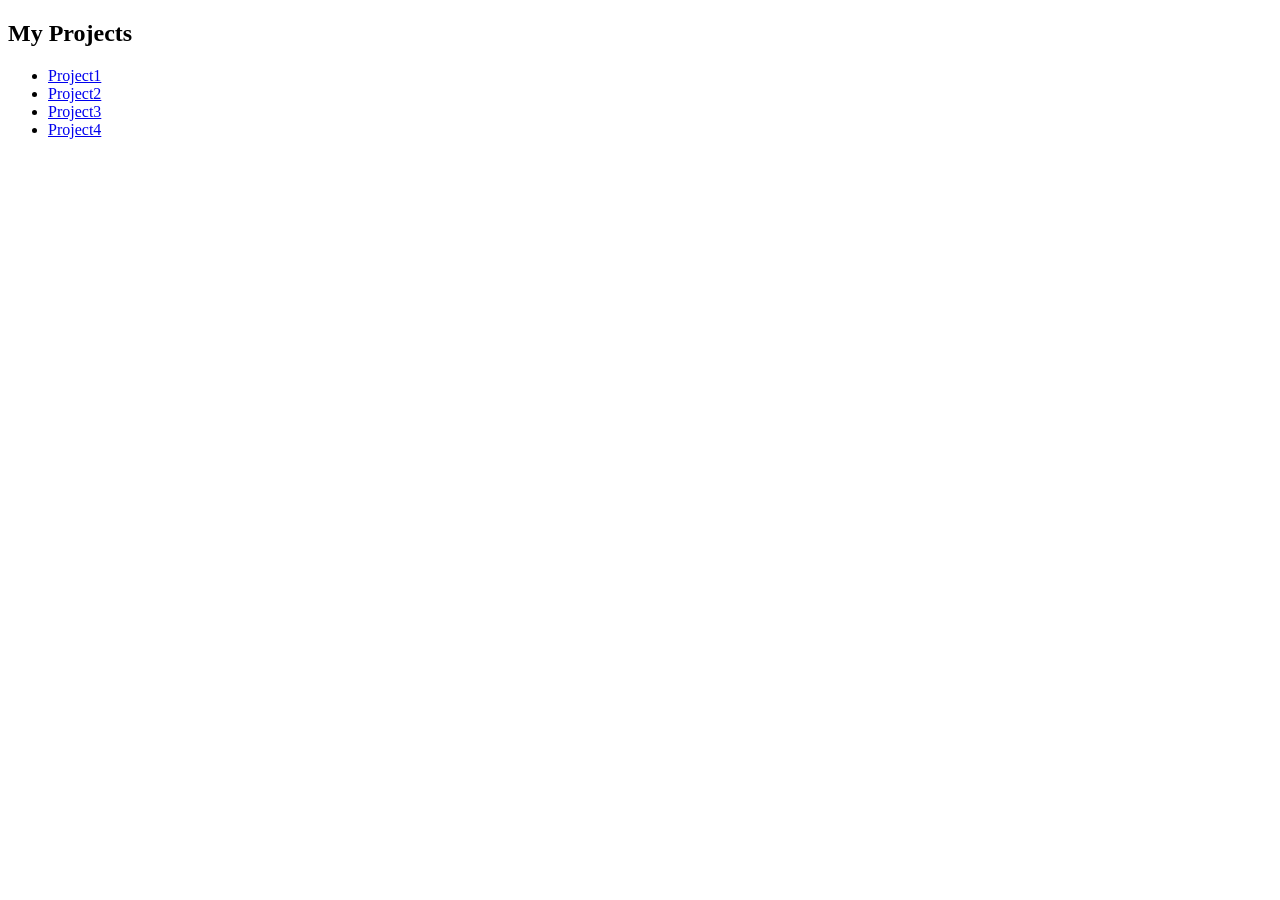
<file: index.html>
<!DOCTYPE html>
<html lang="en">
<head>
  <meta charset="UTF-8">
  <meta name="viewport" content="width=device-width, initial-scale=1.0">
  <title>Albert Calangi</title>
</head>
<body>
  <section>
    <h1>My Projects</h1>
    <ul>
      <li><a href="project 1/index.html">Project1</a></li>
      <li><a href="project 2/index.html">Project2</a></li>
      <li><a href="project 3/index.html">Project3</a></li>
      <li><a href="project 4/index.html">Project4</a></li>
    </ul>
  </section>
</body>
</html>
</file>
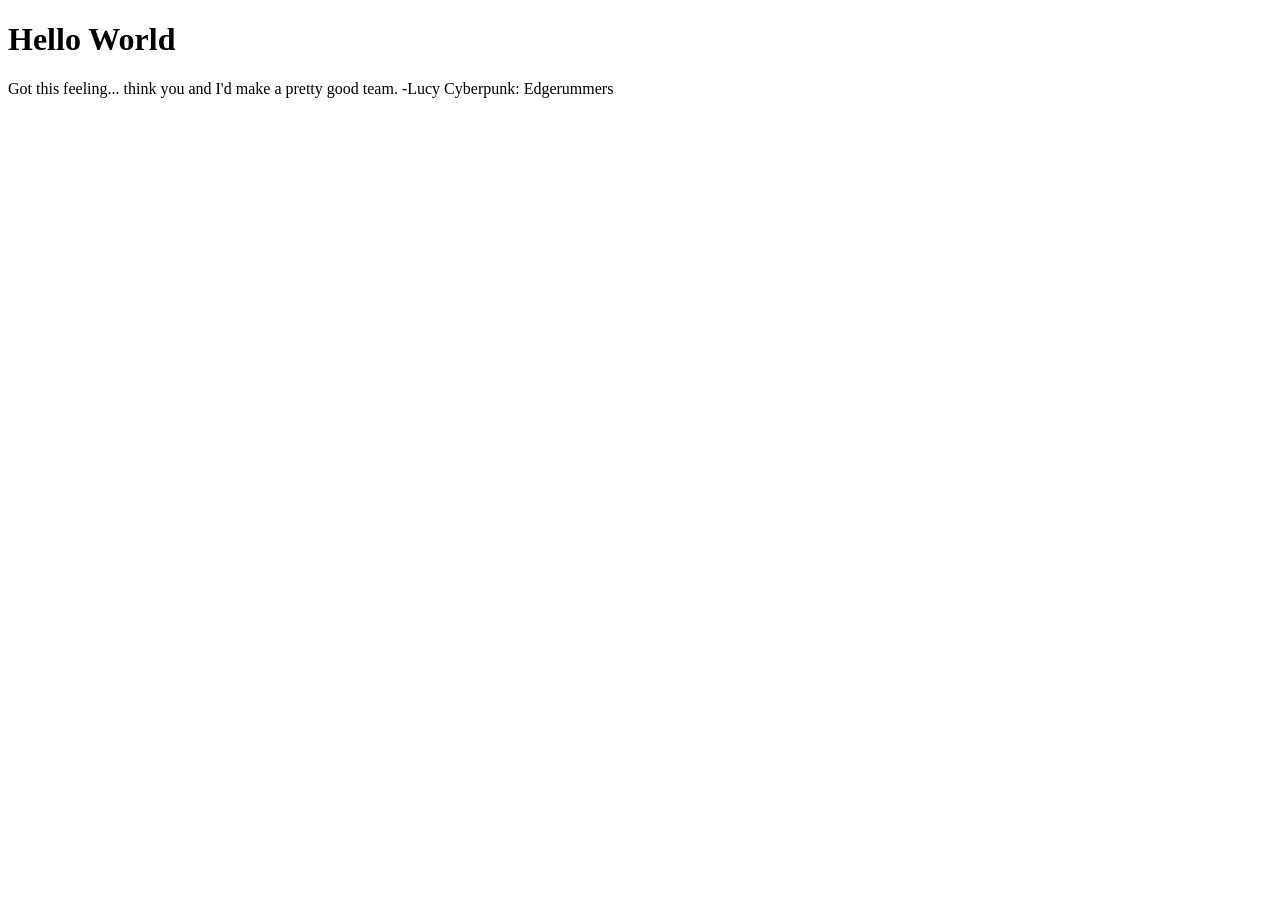
<file: project 1/index.html>
<!DOCTYPE html>
<html lang="en">
<head>
  <meta charset="UTF-8"> 
  <title>Home - Albert Calangi</title>
  <meta name="ad.size" content="width=300,height=250">
<script type="text/javascript">
var clickTag = "https://cmst385-umgc-acalangi1.azurewebsites.net/"; </script>
</head>
</head>
<body>
  <h1>Hello World</h1>
  <p> Got this feeling... think you and I'd make a pretty good team. -Lucy Cyberpunk: Edgerummers </p>
</body>
</html>
</file>
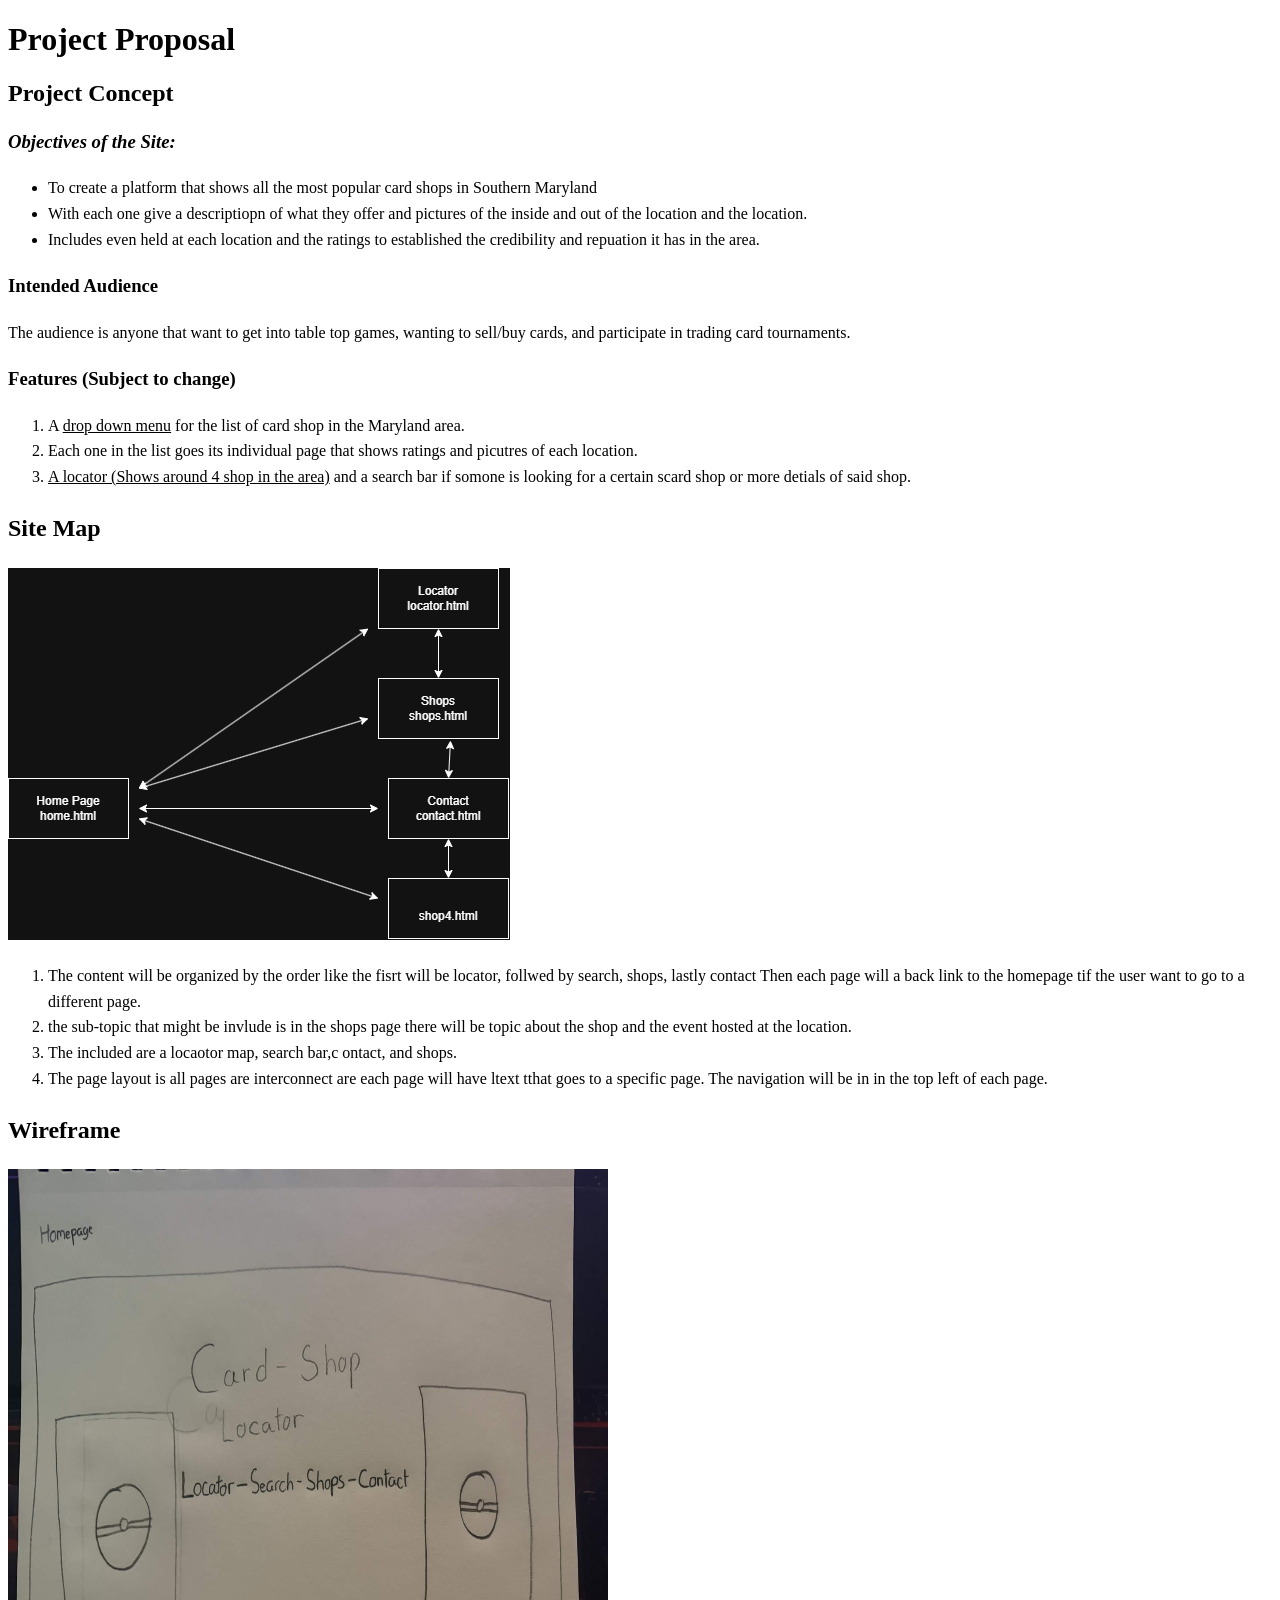
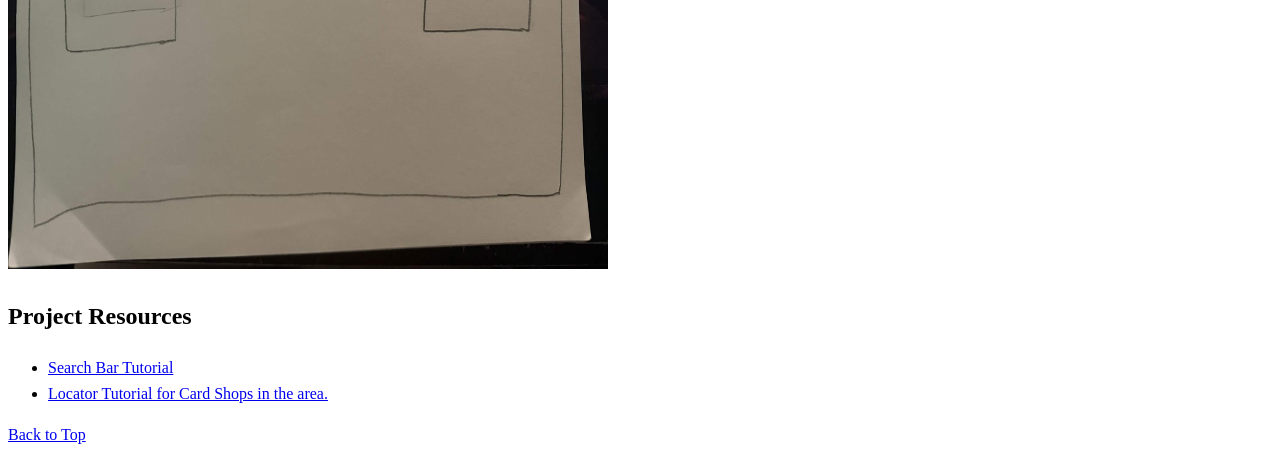
<file: project 2/index.html>
<!DOCTYPE html>
<html>
<head>
<style>
div.a {
	line-height: 1.6;
    }
</style>
<title>Page Title</title>
<head>
  <meta charset="UTF-8"> 
  <title>Project Proposal - Albert Calangi</title>
  <meta name="ad.size" content="width=300,height=250">
<script type="text/javascript">
var clickTag = "https://cmst385-umgc-acalangi1.azurewebsites.net/"; </script>
</head>
</head>
<body>
<h1 id="top-header">Project Proposal</h1>
<h2> Project Concept</h2>
<div class="a">
	<h3> <em>Objectives of the Site:</em> </h3>
    <ul>
    	<li>To create a platform that shows all the most popular card shops in Southern Maryland</li>
    	<li>With each one give a descriptiopn of what they offer and pictures of the inside and out of the location and the location.</li>
    	<li>Includes even held at each location and the ratings to established the credibility and repuation it has in the area.</li> 
      </ul>
    <h3>Intended Audience </h3>
    <p> The audience is anyone that want to get into table top games, wanting to sell/buy cards, and participate in trading card tournaments.</p>
    <h3>Features <strong> (Subject to change) </strong></h3>
     <ol>
    <li> A <u>drop down menu</u> for the list of card shop in the Maryland area.</li>
    <li> Each one in the list goes its individual page that shows ratings and picutres of each location.</li>
    <li> <u>A locator (Shows around 4 shop in the area)</u> and a search bar if somone is looking for a certain scard shop or more detials of said shop. </li>
    </ol>
<h2> Site Map</h2>
	<img src="images/Wireframe (1).png">
	<ol>
		<li> The content will be organized by the order like the fisrt will be locator, follwed by search, shops, lastly contact Then each page will a back link to the homepage tif the user want to go to a different page. </li>
		<li> the sub-topic that might be invlude is in the shops page there will be topic about the shop and the event hosted at the location. </li>
		<li> The included are a locaotor map, search bar,c ontact, and shops. </li>
		<li> The page layout is all pages are interconnect are each page will have ltext tthat goes to a specific page. The navigation will be in in the top left of each page. </li>
	</ol>
<h2> Wireframe</h2>
	<img src="images/homepage.png" style="width:600px;height:700px;" >
<h2> Project Resources</h2>
<ul>
<li><a href="https://www.youtube.com/watch?v=9hnJsNIBq1g"> Search Bar Tutorial </a></li>

<li><a href="https://www.youtube.com/watch?v=yIkfpkLjEEs"> Locator Tutorial for Card Shops in the area. </a></li>
</ul>

<p><a href="#top-header"> Back to Top </a></p>
</div>
</body>
</html>
</file>
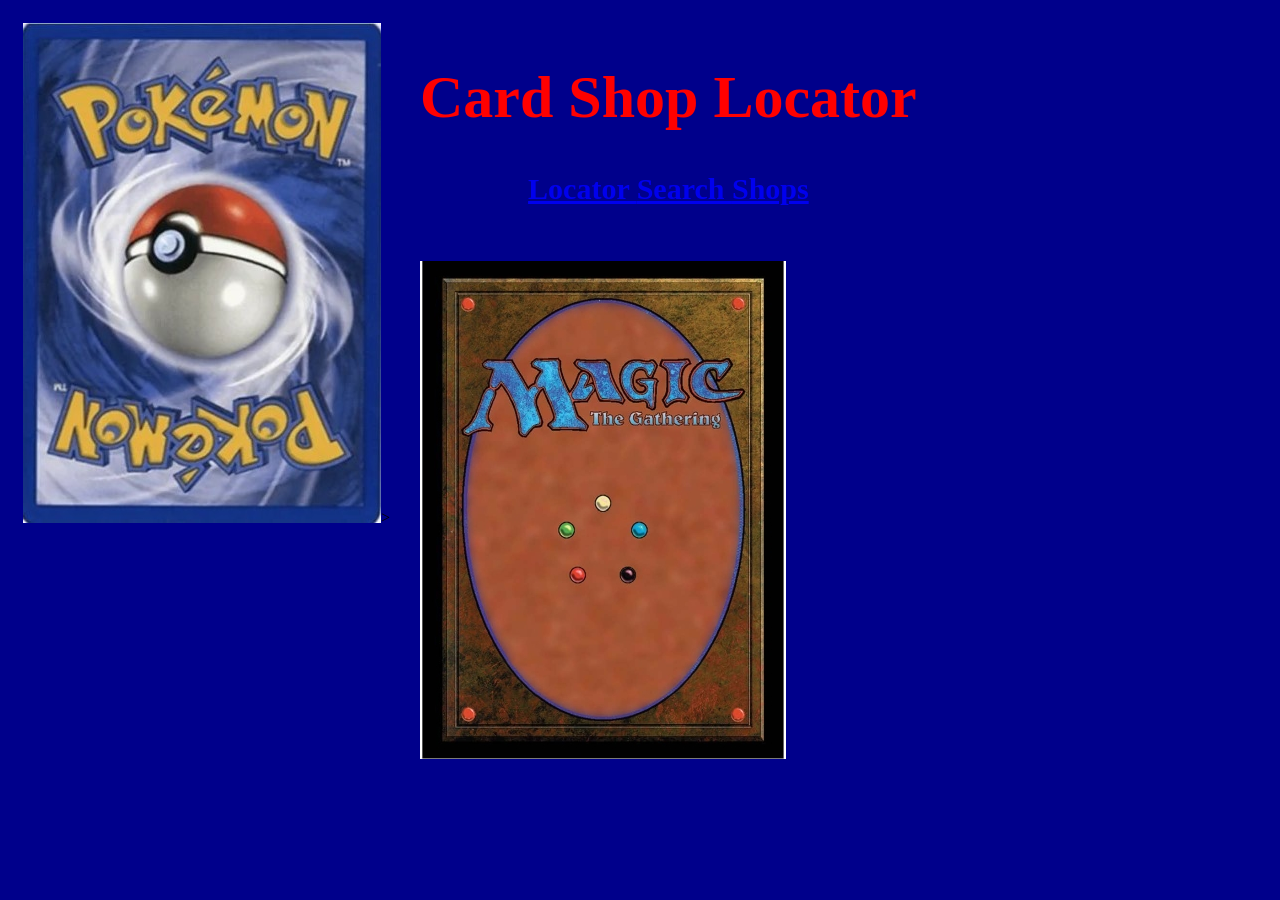
<file: project 4/index.html>
<!DOCTYPE html>
<html>
<head>
  <meta charset="UTF-8">
  <link rel="stylesheet" href="css/styles.css">
  <script type="text/javascript">
var clickTag = "https://cmst385-umgc-acalangi1.azurewebsites.net/"; </script>
</head>
  <body>
    <div class="row">
      <div class="column">
        <img src="images/pokemoncard.jpg" style="height; 80px; width 60px;">>
      </div>
       <div class="column">
    <h1> Card Shop Locator</h1>
    <h2> 
      <a href="locator.html" tenxt-doecoration:none;> Locator </a> 
      <a href="search.html" tenxt-doecoration:none;>  Search </a>
       <a href="shops.html" tenxt-doecoration:none;> Shops  </a>
    </h2>
       </div>
       <div class="column">
          <img src="images/magicthegatheringcard.jpg" style="height; 200px; width 150px;">
       </div>
  </body>
</file>
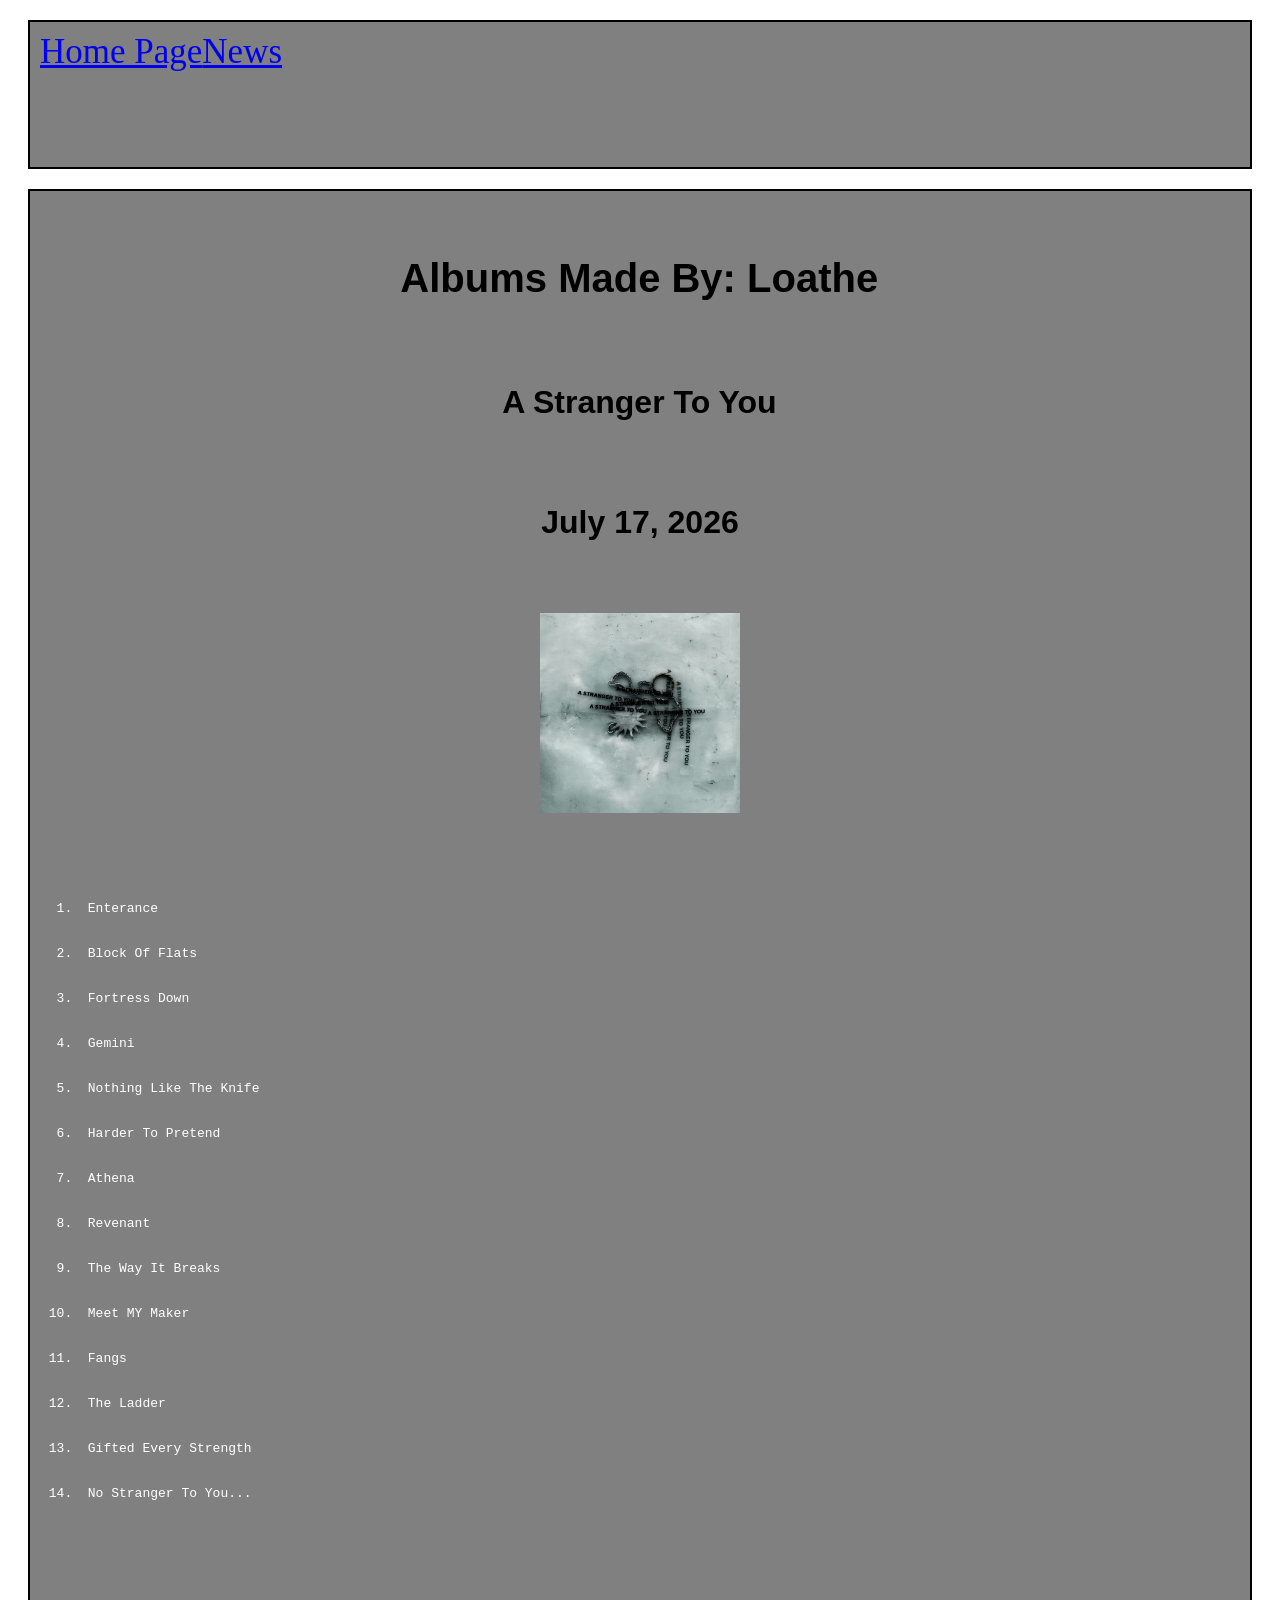
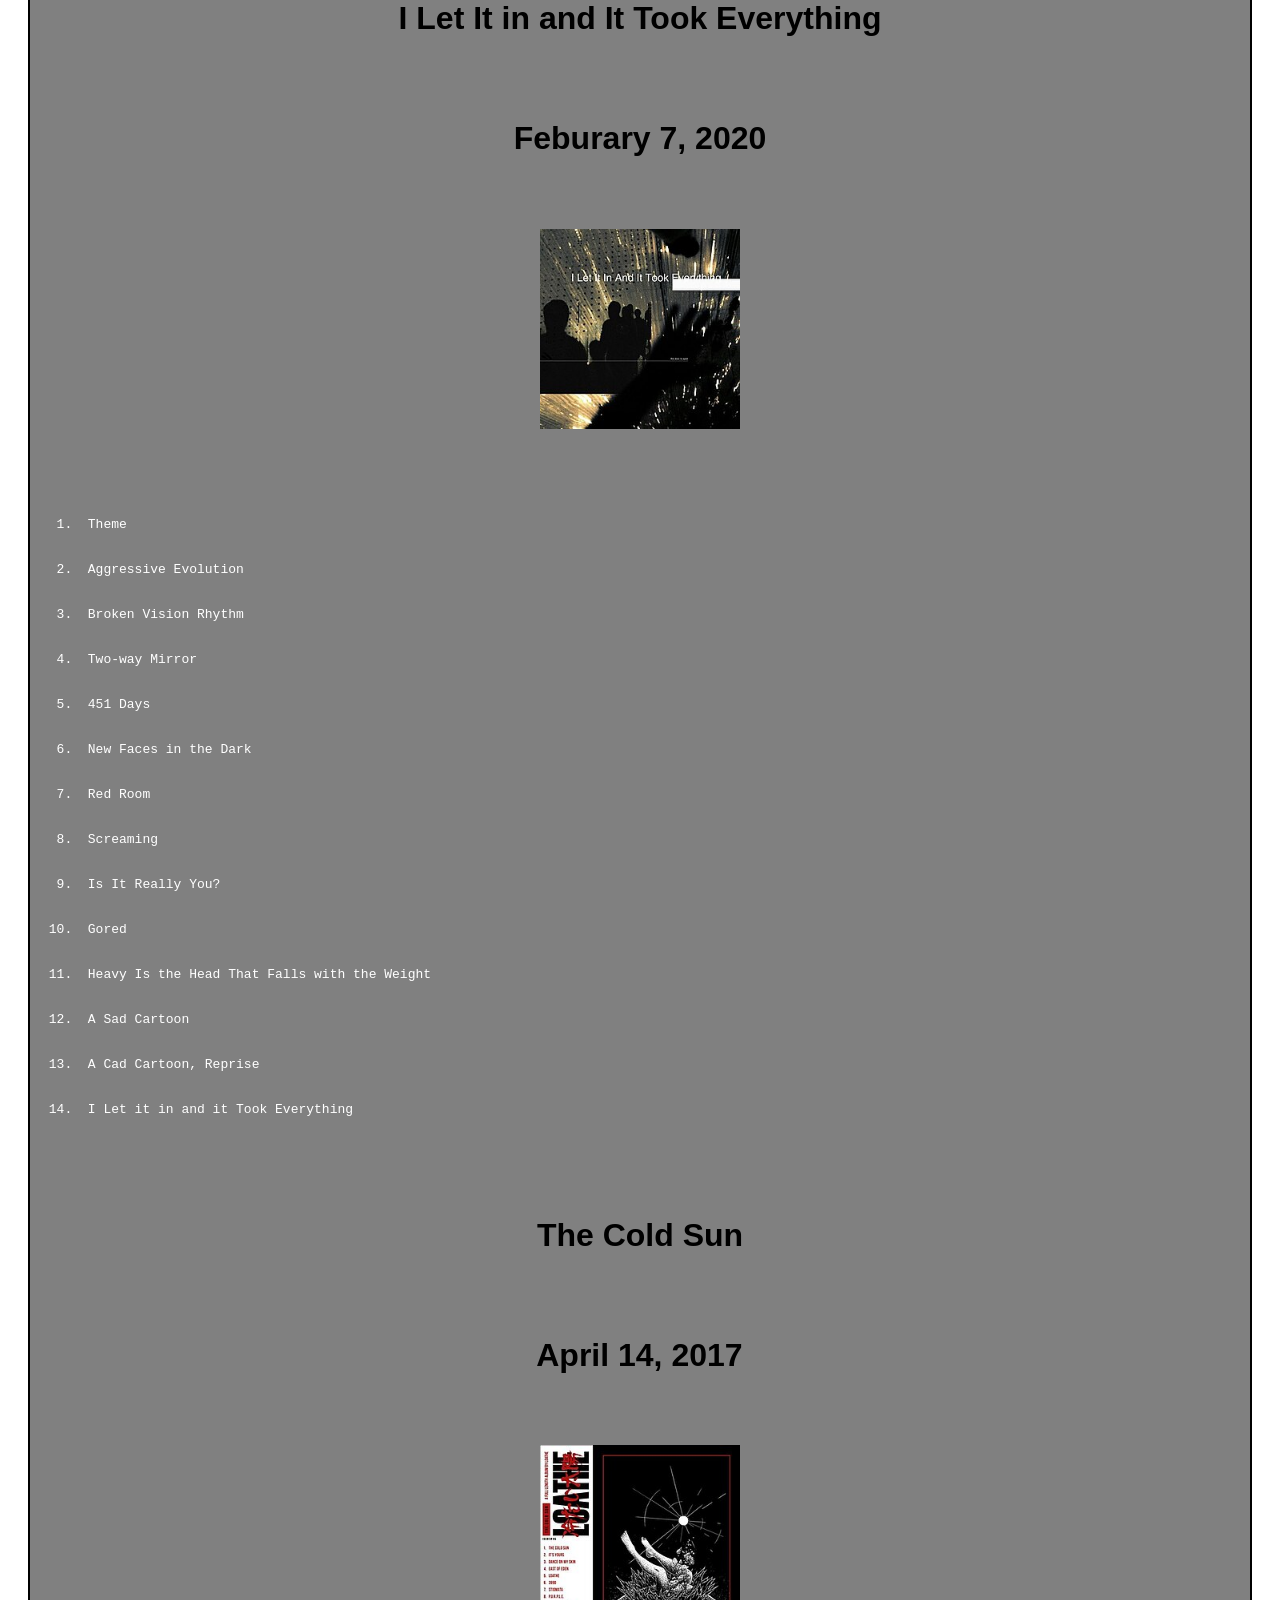
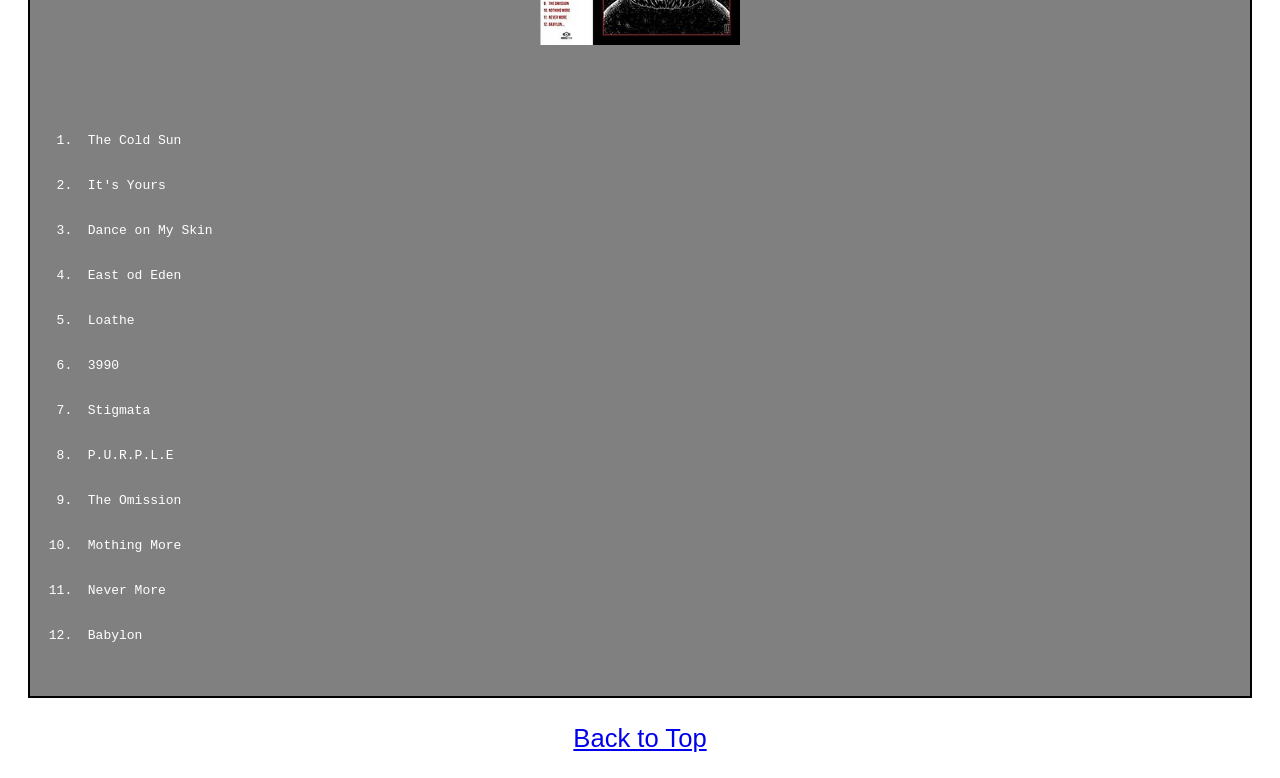
<file: project 3/music.html>
<!DOCTYPE html>
<html>
<head>
  <meta charset="UTF-8">
  <link rel="stylesheet" href="css/styles.css">
</head>
  <body>
     <header class="site-header">
      <nav class="site-navigation">
        <a href="index.html"> Home Page </a>
        <a href="news.html"> News </a>
      </nav>
    </header>
    <div class="albumname">
      <pre>
        <h1> Albums Made By: Loathe </h1>
      <h2> A Stranger To You </h2>
        <h2> July 17, 2026 </h2>
        <a href="https://open.spotify.com/album/6cIaFWlRULnxMrYsiRnBXv?si=Ud3uV4zfTV2orCuqca8bQQ" style="text-decoration: none;">
          <img src=images/cover1.jpg width="200" height="200" style="display: block; margin: 0 auto;">
        </a>
      <ol class="songs">
        <li> Enterance </li>
        <li> Block Of Flats </li>
        <li> Fortress Down </li>
        <li> Gemini </li>
        <li> Nothing Like The Knife </li>
        <li> Harder To Pretend </li>
        <li> Athena </li>
        <li> Revenant </li>
        <li> The Way It Breaks </li>
        <li> Meet MY Maker </li>
        <li> Fangs </li>
        <li> The Ladder </li>
        <li> Gifted Every Strength </li>
        <li> No Stranger To You... </li>
      </ol>
        <h2> I Let It in and It Took Everything </h2>
          <h2> Feburary 7, 2020 </h2>
         <a href="https://open.spotify.com/album/6nUUV3haj8ug8okTmOyIU2?si=JMxuSJmGQzyTiuB0fntCKA" style="text-decoration: none;">
          <img src=images/cover2.jpg width="200" height="200" style="display: block; margin: 0 auto;">
        </a>
        <ol class="songs">
          <li> Theme </li>
          <li> Aggressive Evolution </li>
          <li> Broken Vision Rhythm </li>
          <li> Two-way Mirror</li>
          <li> 451 Days </li>
          <li> New Faces in the Dark </li>
          <li> Red Room </li>
          <li> Screaming </li>
          <li> Is It Really You? </li>
          <li> Gored </li>
          <li> Heavy Is the Head That Falls with the Weight</li>
          <li> A Sad Cartoon </li>
          <li> A Cad Cartoon, Reprise </li>
          <li> I Let it in and it Took Everything </li>
        </ol>
        <h2> The Cold Sun </h2>
        <h2> April 14, 2017 </h2>
        <a href="https://open.spotify.com/album/7gXMeoA54ckYqKUWKPIINJ?si=YvQ8c6h3RWSQiP49WwfsqQ" style="text-decoration: none;">
          <img src=images/cover3.jpg width="200" height="200" style="display: block; margin: 0 auto;">
        </a>
        <ol class="songs">
          <li> The Cold Sun </li>
          <li> It's Yours </li>
          <li> Dance on My Skin </li>
          <li> East od Eden </li>
          <li> Loathe </li>
          <li> 3990 </li>
          <li> Stigmata </li>
          <li> P.U.R.P.L.E </li>
          <li> The Omission </li>
          <li> Mothing More </li>
          <li> Never More </li>
          <li> Babylon </li>
      </pre>
    </div>
    <footer class="site-footer">
      <p><a href="#header"> Back to Top </a></p>
    </footer>
  </body>
</file>
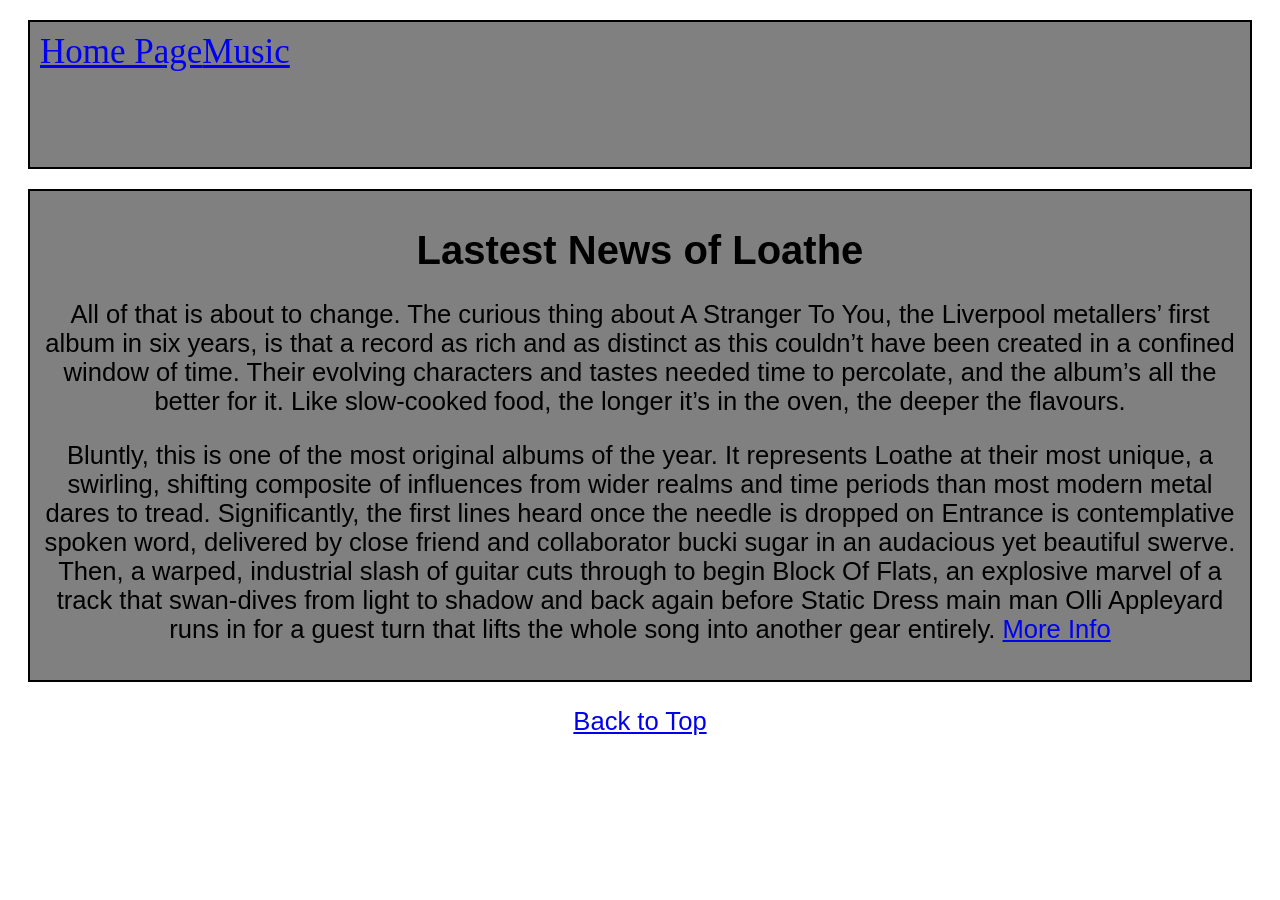
<file: project 3/news.html>
<!DOCTYPE html>
<html>
<head>
  <style>
    .news {
  background-color: grey;
  color: white;
  border: 2px solid black;
  margin: 20px;
  padding: 10px;
    </style>
  <meta charset="UTF-8">
  <link rel="stylesheet" href="css/styles.css">
</head>
  <body>
    <header class="site-header">
      <nav class="site-navigation">
        <a href="index.html"> Home Page </a>
        <a href="music.html"> Music </a>
      </nav>
    </header>
    <div class="news">
    <h1> Lastest News of Loathe </h1>
    <p> All of that is about to change. The curious thing about A Stranger To You, the Liverpool metallers’ first album in six years, is that a record as rich and as distinct as this couldn’t have been created in a confined window of time. Their evolving characters and tastes needed time to percolate, and the album’s all the better for it. Like slow-cooked food, the longer it’s in the oven, the deeper the flavours. </p> 
    <p> Bluntly, this is one of the most original albums of the year. It represents Loathe at their most unique, a swirling, shifting composite of influences from wider realms and time periods than most modern metal dares to tread. Significantly, the first lines heard once the needle is dropped on Entrance is contemplative spoken word, delivered by close friend and collaborator bucki sugar in an audacious yet beautiful swerve. Then, a warped, industrial slash of guitar cuts through to begin Block Of Flats, an explosive marvel of a track that swan-dives from light to shadow and back again before Static Dress main man Olli Appleyard runs in for a guest turn that lifts the whole song into another gear entirely. <a href="https://www.kerrang.com/artists/loathe"> More Info </a></p>
    </div>
      <footer class="site-footer">
      <p><a href="#top-header"> Back to Top </a></p>
    </footer>
  </body>
</html>
</file>
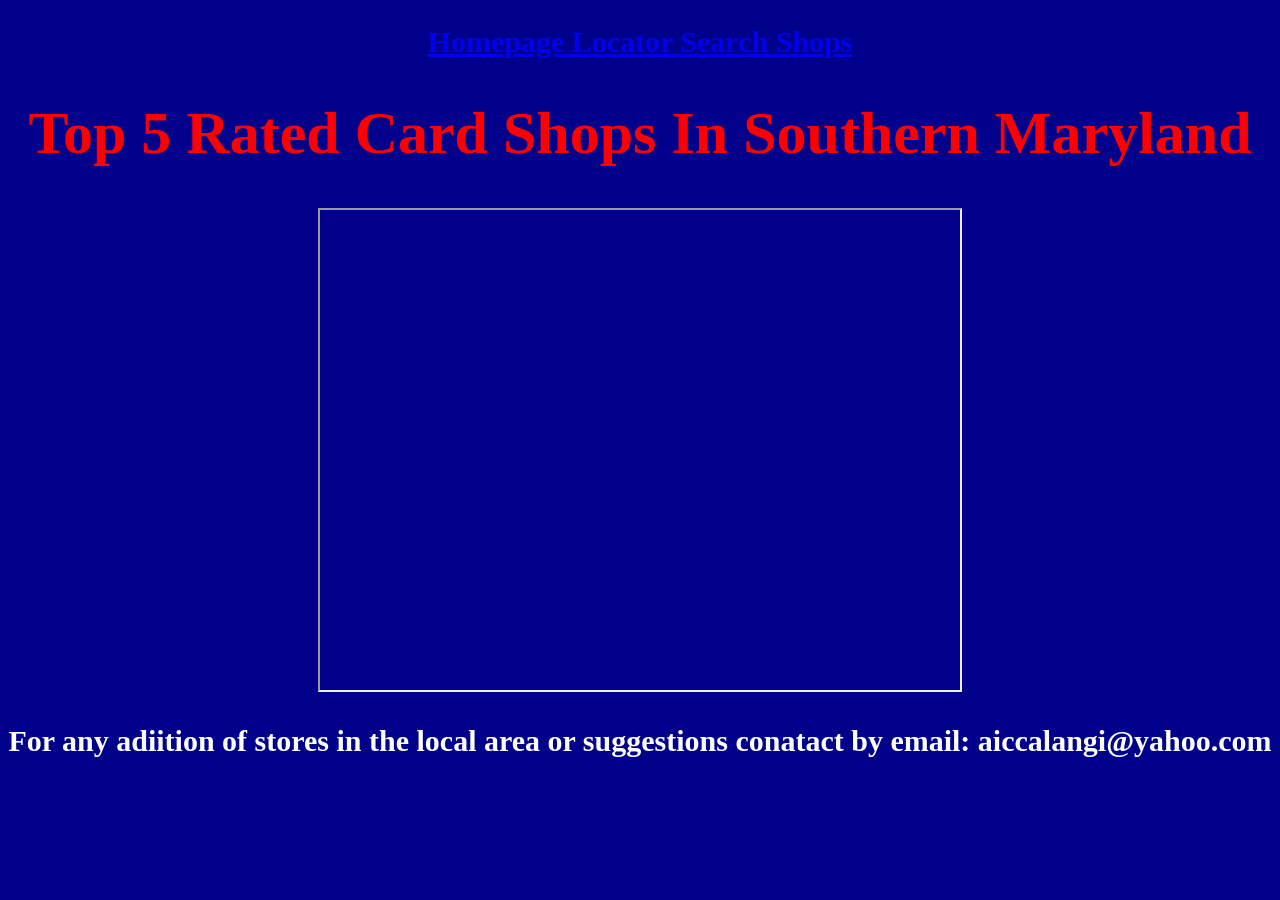
<file: project 4/locator.html>
<!DOCTYPE html>
<html>
<head>
  <meta charset="UTF-8">
  <link rel="stylesheet" href="css/styles.css">
</head>
<body>
     <header>
      <h2 id="main-header">
        <a href="index.html"> Homepage </a>
        <a href="locator.html"> Locator </a>
        <a href="search.html"> Search </a>
        <a href="shops.html"> Shops </a>
      </h2>
    </header>
  <h1> Top 5 Rated Card Shops In Southern Maryland </h1>
  <h2>
  <iframe src="https://www.google.com/maps/d/u/0/embed?mid=1K9ZLiV__02i8Or78AwWUITJXlq-5fmQ&ehbc=2E312F" width="640" height="480" align-item:center;></iframe>
  </h2>
</body>
    <footer>
    <h2 class="main-footer"> For any adiition of stores in the local area or suggestions conatact by email: aiccalangi@yahoo.com </h2>
  </footer>
</html>
</file>
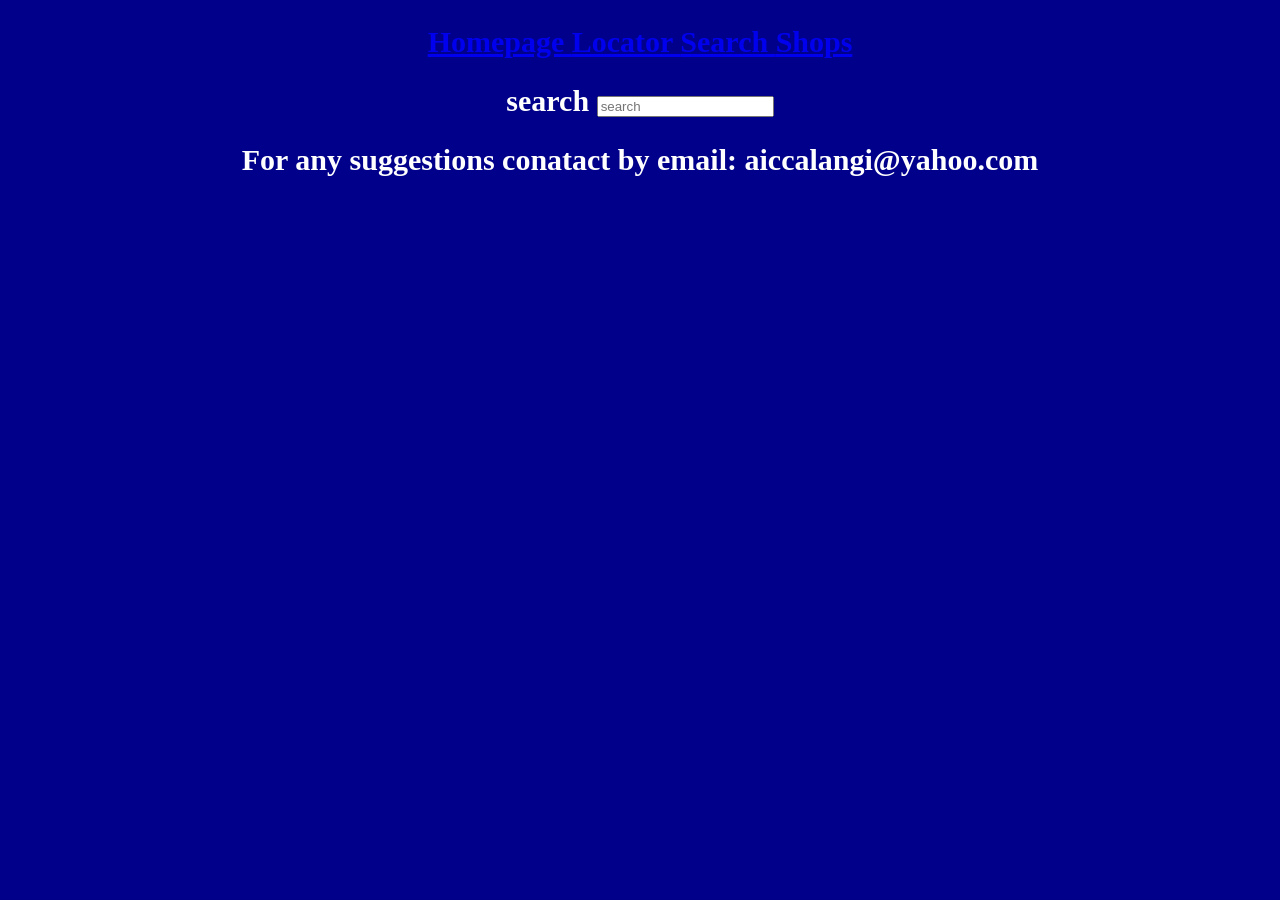
<file: project 4/search.html>
<!DOCTYPE html>
<html>
<head>
  <meta charset="UTF-8">
  <link rel="stylesheet" href="css/styles.css">
  <link rel="stylesheet" href="https://fonts.googleapis.com/css2?family=Material+Symbols+Outlined:opsz,wght,FILL,GRAD@20..48,100..700,0..1,-50..200&icon_names=search" />
  <script type="text/javascript">
var clickTag = "https://cmst385-umgc-acalangi1.azurewebsites.net/"; </script>
</head>
  <body>
       <header>
      <h2 id="main-header">
        <a href="index.html"> Homepage </a>
        <a href="locator.html"> Locator </a>
        <a href="search.html"> Search </a>
        <a href="shops.html"> Shops </a>
      </h2>
    </header>
    <h2>
    <form>
      <div class="search">
        <span class="search-icon materal-symbols-outlined"> search </span>
        <input class="search-input" placeholder="search">
      </div>
    </form>
    </h2>
  </body>
    <footer>
    <h2 class="main-footer"> For any suggestions conatact by email: aiccalangi@yahoo.com </h2>
  </footer>
  <html>
</file>
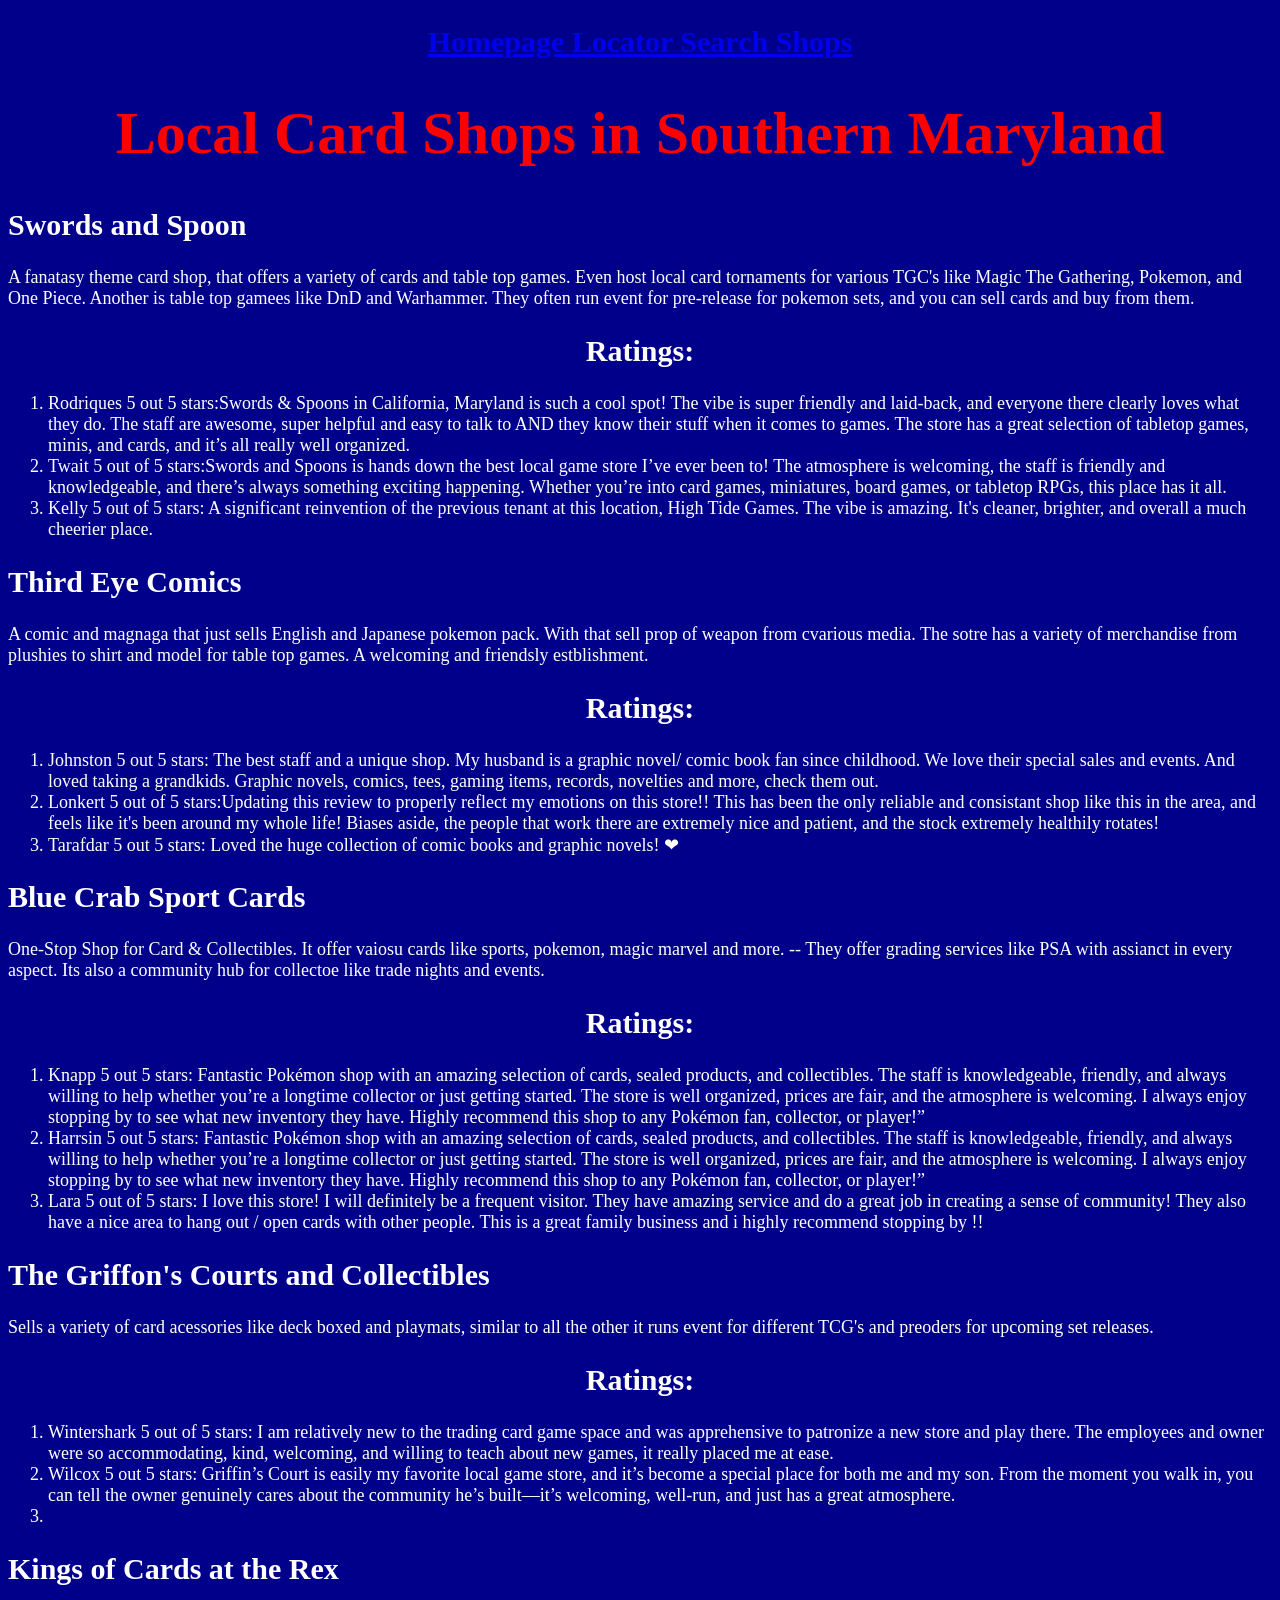
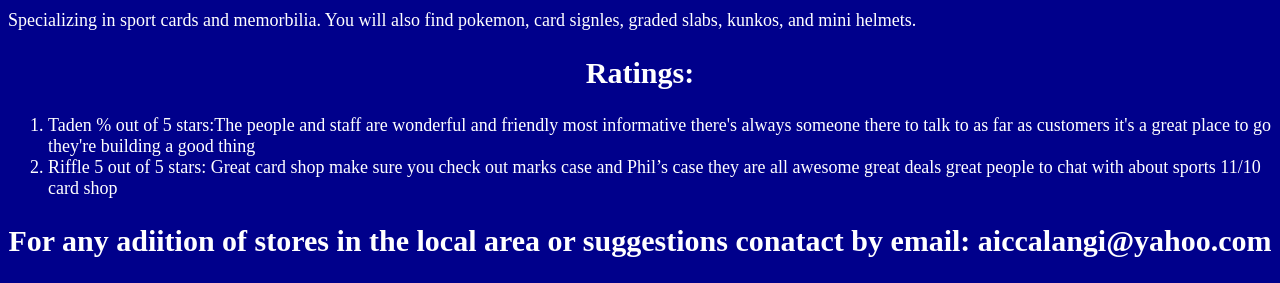
<file: project 4/shops.html>
<!DOCTYPE html>
<html lang="en">
<head>
  <meta charset="UTF-8"> 
  <title> Shops </title>
  <meta name="ad.size" content="width=300,height=250">
<script type="text/javascript">
var clickTag = "https://cmst385-umgc-acalangi1.azurewebsites.net/"; </script>
  <link rel="stylesheet" href="css/styles.css">
</head>
  <body>
    <header>
      <h2 class="main-header">
        <a href="index.html"> Homepage </a>
        <a href="locator.html"> Locator </a>
        <a href="search.html"> Search </a>
        <a href="shops.html"> Shops </a>
      </h2>
    </header>
    <h1> Local Card Shops in Southern Maryland </h1>
    <h2 id="shopname"> Swords and Spoon </h2>
      <p class="shopdetails"> A fanatasy theme card shop, that offers a variety of cards and table top games. Even host local card tornaments for various TGC's like Magic The Gathering, Pokemon, and One Piece. Another is table top gamees like DnD and Warhammer. They often run event for pre-release for pokemon sets, and you can sell cards and buy from them. </p>
    <h2> Ratings:</h2>
      <ol>
        <li class="shopdetails">Rodriques 5 out 5 stars:Swords & Spoons in California, Maryland is such a cool spot! The vibe is super friendly and laid-back, and everyone there clearly loves what they do. The staff are awesome, super helpful and easy to talk to AND they know their stuff when it comes to games. The store has a great selection of tabletop games, minis, and cards, and it’s all really well organized. </li>
        <li class="shopdetails"> Twait 5 out of 5 stars:Swords and Spoons is hands down the best local game store I’ve ever been to! The atmosphere is welcoming, the staff is friendly and knowledgeable, and there’s always something exciting happening. Whether you’re into card games, miniatures, board games, or tabletop RPGs, this place has it all.  </li>
        <li class="shopdetails"> Kelly 5 out of 5 stars: A significant reinvention of the previous tenant at this location, High Tide Games. The vibe is amazing. It's cleaner, brighter, and overall a much cheerier place. </li>
      </ol>
    <h2 id="shopname"> Third Eye Comics </h2>
      <p class="shopdetails"> A comic and magnaga that just sells English and Japanese pokemon pack. With that sell prop of weapon from cvarious media. The sotre has a variety of merchandise from plushies to shirt and model for table top games. A welcoming and friendsly estblishment. </p>
    <h2> Ratings: </h2>
    <ol>
      <li class="shopdetails"> Johnston 5 out 5 stars: The best staff and a unique shop. My husband is a graphic novel/ comic book fan since childhood.  We love their special  sales and events. And loved taking a grandkids.  Graphic novels, comics, tees, gaming items, records, novelties and more, check them out.  </li>
      <li class="shopdetails"> Lonkert 5 out of 5 stars:Updating this review to properly reflect my emotions on this store!! This has been the only reliable and consistant shop like this in the area, and feels like it's been around my whole life! Biases aside, the people that work there are extremely nice and patient, and the stock extremely healthily rotates!  </li>
      <li class="shopdetails"> Tarafdar 5 out 5 stars: Loved the huge collection of comic books and graphic novels! ❤ </li>
    </ol>
    <h2 id="shopname"> Blue Crab Sport Cards </h2>
      <p class="shopdetails"> One-Stop Shop for Card & Collectibles. It offer vaiosu cards like sports, pokemon, magic marvel and more. -- They offer grading services like PSA with assianct in every aspect. Its also a community hub for collectoe like trade nights and events. </p>
         <h2> Ratings: </h2>
    <ol>
      <li class="shopdetails"> Knapp 5 out 5 stars: Fantastic Pokémon shop with an amazing selection of cards, sealed products, and collectibles. The staff is knowledgeable, friendly, and always willing to help whether you’re a longtime collector or just getting started. The store is well organized, prices are fair, and the atmosphere is welcoming. I always enjoy stopping by to see what new inventory they have. Highly recommend this shop to any Pokémon fan, collector, or player!” </li>
      <li class="shopdetails"> Harrsin 5 out 5 stars: Fantastic Pokémon shop with an amazing selection of cards, sealed products, and collectibles. The staff is knowledgeable, friendly, and always willing to help whether you’re a longtime collector or just getting started. The store is well organized, prices are fair, and the atmosphere is welcoming. I always enjoy stopping by to see what new inventory they have. Highly recommend this shop to any Pokémon fan, collector, or player!” </li>
      <li class="shopdetails"> Lara 5 out of 5 stars: I love this store! I will definitely be a frequent visitor. They have amazing service and do a great job in creating a sense of community! They also have a nice area to hang out / open cards with other people. This is a great family business and i highly recommend stopping by !! </li>
    </ol>
    <h2 id="shopname"> The Griffon's Courts and Collectibles </h2>
      <p class="shopdetails"> Sells a variety of card acessories like deck boxed and playmats, similar to all the other it runs event for different TCG's and preoders for upcoming set releases. </p>
         <h2> Ratings: </h2>
    <ol>
      <li class="shopdetails"> Wintershark 5 out of 5 stars: I am relatively new to the trading card game space and was apprehensive to patronize a new store and play there. The employees and owner were so accommodating, kind, welcoming, and willing to teach about new games, it really placed me at ease.  </li>
      <li class="shopdetails"> Wilcox 5 out 5 stars: Griffin’s Court is easily my favorite local game store, and it’s become a special place for both me and my son. From the moment you walk in, you can tell the owner genuinely cares about the community he’s built—it’s welcoming, well-run, and just has a great atmosphere. </li>
      <li class="shopdetails">  </li>
    </ol>
    <h2 id="shopname"> Kings of Cards at the Rex </h2> 
      <p class="shopdetails"> Specializing in sport cards and memorbilia. You will also find pokemon, card signles, graded slabs, kunkos, and mini helmets. </p>
         <h2> Ratings: </h2>
    <ol>
      <li class="shopdetails"> Taden % out of 5 stars:The people and staff are wonderful and friendly most informative there's always someone there to talk to as far as customers it's a great place to go they're building a good thing  </li>
      <li class="shopdetails"> Riffle 5 out of 5 stars: Great card shop make sure you check out marks case and Phil’s case they are all awesome great deals great people to chat with about sports 11/10 card shop </li>
    </ol>
  </body>
  <footer>
    <h2 class="main-footer"> For any adiition of stores in the local area or suggestions conatact by email: aiccalangi@yahoo.com </h2>
  </footer>
</html>
</file>
<file: project 4/css/styles.css>
body {
  background-color: darkblue;
}
h1 {
  color: red;
 font-family: Copperplate, "Copperplate Gothic Light", fantasy, serif;
  text-align: center ;
  font-size: 60px ;
}
h2 { 
  color: white;
 font-family: Copperplate, "Copperplate Gothic Light", fantasy, serif;
  text-align: center;
  font-size: 30px
}
p {
  color: white;
 font-family: Copperplate, "Copperplate Gothic Light", fantasy, serif;
  font-size: 8px
  margin: 8px
}
#shopname {
  color: white;
  font-family: copperplate;
  font-size: 15;
  text-align: left;
}
.shopdetails {
  color: white;
 font-family: Copperplate, "Copperplate Gothic Light", fantasy, serif;
  font-size: 18px;
}
.navigation {
  background-color: blue;
  color: white;
  border: black;
  text-align: center;
   font-family: Copperplate, "Copperplate Gothic Light", fantasy, serif;
}
.column {
  float: left;
  padding:15px;
.row::after {
  content: "";
  clear: both;
  display: table;
.search {
  --padding: 14px;
  width: max-content;
  display: flex;
  align-items: center;
  padding: var(--padding) ;
  border-radius: 28px;
  background: #f6f6f6;
  width: 600px;
}
  .searchbar {
    font-size: 16px;
    font-family: Copperplate, "Copperplate Gothic Light", fantasy, serif;
    color: #333333;
    margin-left: var(--padding);
    outline: none;
    border: none;
    background: transparent;
    flex: 1;
    width: 300px;
  }
  .search-input::placeholder,
  .seach-icon {
    color: rgba(0, 0, 0, 0.25);
  }
  .main-header {
    font-size: 40px;
    font-family: Copperplate, "Copperplate Gothic Light", fantasy, serif;
    color: white;
    background-color: dodgerblue;
  }
  .main-footer {
    font-size: 40px;
    font-family: Copperplate, "Copperplate Gothic Light", fantasy, serif;
    color: white;
    background-color: dodgerblue;
      flex: 1;
      }
</file>
<file: project 3/css/styles.css>
h1 {
  color: black;
  font-family: arial;
  font-size: 40px;
  text-align: center;

}
h2 {
  color:black;
  font-family: arial;
  font-size: 200%;
  text-align: center;
}
p  {
  color: black;
  font-family: arial;
  font-size: 160%;
  text-align: center;
}
#songartist {
  color: black;
  font-family: arial;
  font-size: 200px;
  text-align: center;
}
.albumname {
  background-color: grey;
  color: white;
  border: 2px solid black;
  margin: 20px;
  padding: 10px;
}
.site-header {
  background-color: grey;
  color: white;
  border: 2px solid black;
  margin: 20px;
  padding: 10px;
.site-footer {
 background-color: grey;
  color: white;
  border: 2px solid black;
  margin: 20px;
  padding: 10px;
}
.content-container {
  max-width: 1200px;
  margin: 0 auto;
  padding: 0 16px;
  box-sizing: border-box;
}
  .songs {
  color: white;
  font-family: courier;
  font-size: 160%;
  text-align: center;
  }
    .site-navigation {
      display: flex ;
      justify-content: left ;
      align-items: left ;
      height: 125px ;
      color: white ;
      font-size: 35px ;
      text-decoration: none;
    }
.news {
  background-color: grey;
  color: white;
  border: 2px solid black;
  margin: 20px;
  padding: 10px;
}
</file>
